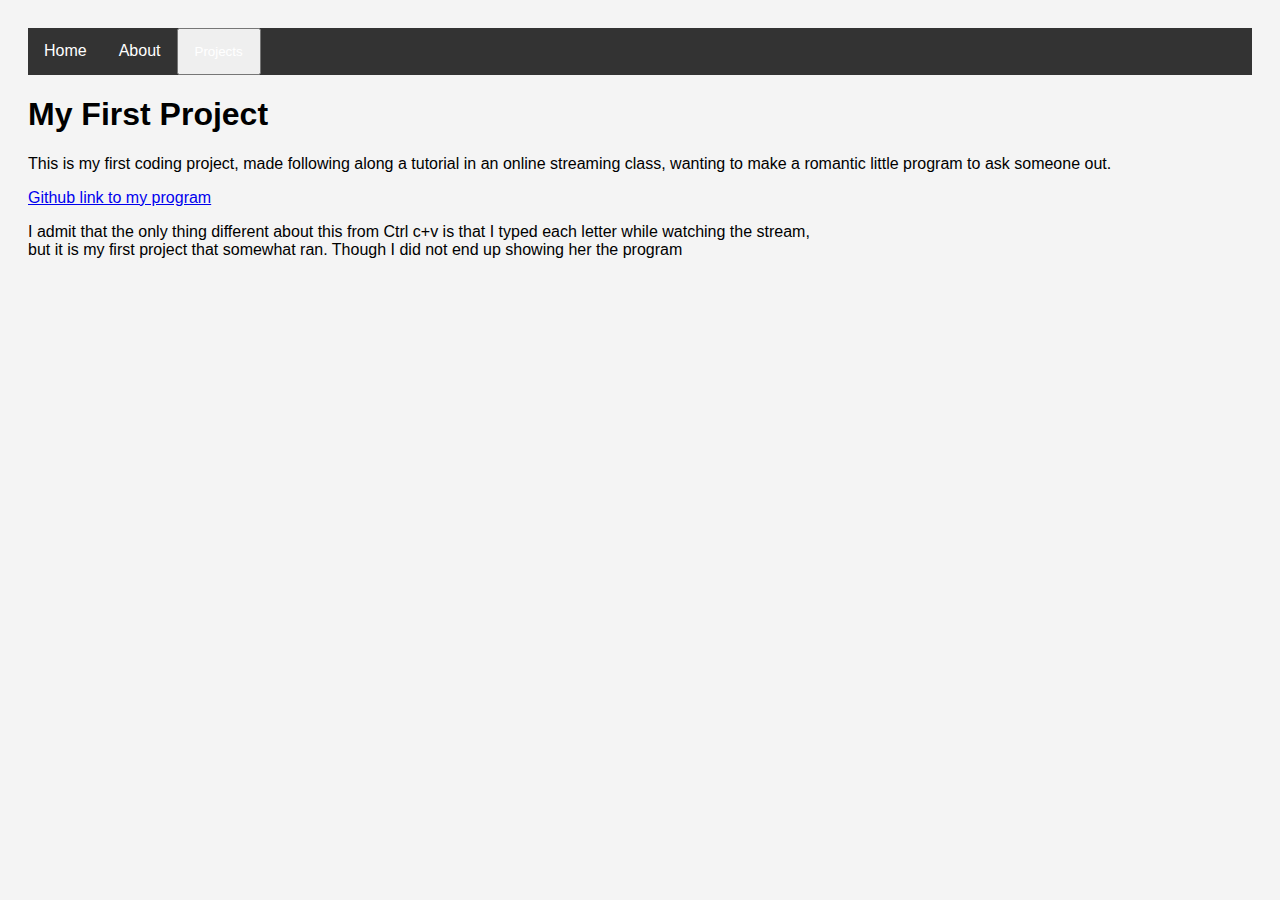
<file: project1.html>
<!DOCTYPE html>
<html>
<head>
  <title>First project - Your Name</title>
  <link rel="stylesheet" href="style.css">
</head>
<body>
  <nav>
    <a href="index.html">Home</a>
    <a href="about.html">About</a>
    <div class="dropdown">
      <button class="dropbtn">Projects</button>
      <div class="dropdown-content">
        <a href="project1.html">Project 1</a>
        <a href="project2.html">Project 2</a>
      </div>
    </div>
  </nav>
  <h1>My First Project</h1>
  <p>This is my first coding project, made following along a tutorial in an online streaming class, wanting to make a romantic little program to ask someone out.</p>
  <a href="https://github.com/Atom-YY/Atom-YY.github.io/blob/main/askout.py">Github link to my program</a>
  <p>I admit that the only thing different about this from Ctrl c+v is that I typed each letter while watching the stream,<br> but it is my first project that somewhat ran. Though I did not end up showing her the program</p>
</body>
</html>
</file>
<file: style.css>
body {
  font-family: Arial, sans-serif;
  background-color: #f4f4f4;
  padding: 20px;
}

nav {
  background-color: #333;
  overflow: hidden;
}

nav a, .dropbtn {
  float: left;
  display: block;
  color: white;
  text-align: center;
  padding: 14px 16px;
  text-decoration: none;
}

nav a:hover, .dropdown:hover .dropbtn {
  background-color: #111;
}

.dropdown {
  float: left;
  overflow: hidden;
}

.dropdown-content {
  display: none;
  position: absolute;
  background-color: #444;
  min-width: 160px;
  z-index: 1;
}

.dropdown-content a {
  color: white;
  padding: 12px 16px;
  text-decoration: none;
  display: block;
}

.dropdown-content a:hover {
  background-color: #666;
}

.dropdown:hover .dropdown-content {
  display: block;
}
</file>
